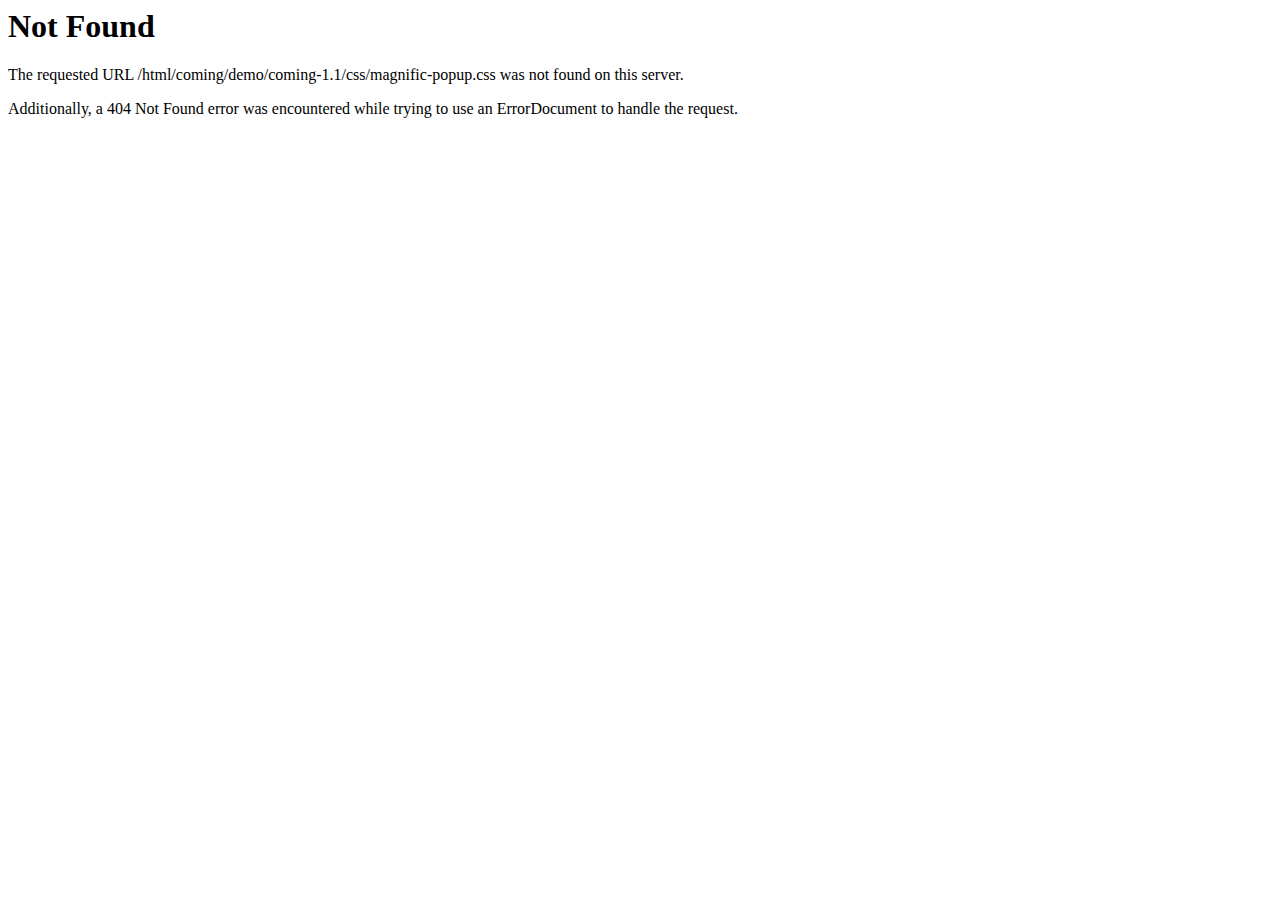
<file: css/magnific-popup.html>
<!DOCTYPE HTML PUBLIC "-//IETF//DTD HTML 2.0//EN">
<html><head>
<title>404 Not Found</title>
</head><body>
<h1>Not Found</h1>
<p>The requested URL /html/coming/demo/coming-1.1/css/magnific-popup.css was not found on this server.</p>
<p>Additionally, a 404 Not Found
error was encountered while trying to use an ErrorDocument to handle the request.</p>
</body></html>
</file>
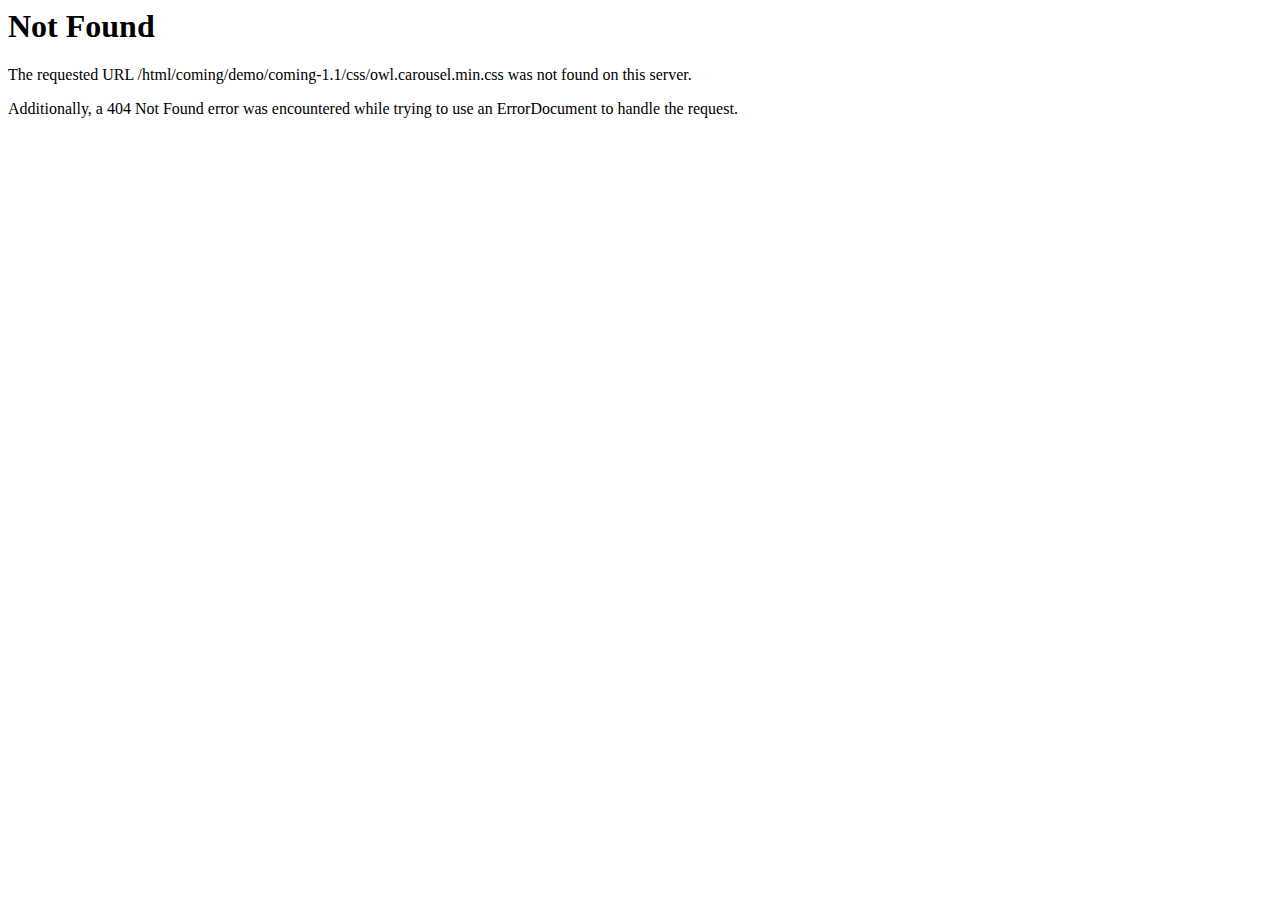
<file: css/owl.carousel.min.html>
<!DOCTYPE HTML PUBLIC "-//IETF//DTD HTML 2.0//EN">
<html><head>
<title>404 Not Found</title>
</head><body>
<h1>Not Found</h1>
<p>The requested URL /html/coming/demo/coming-1.1/css/owl.carousel.min.css was not found on this server.</p>
<p>Additionally, a 404 Not Found
error was encountered while trying to use an ErrorDocument to handle the request.</p>
</body></html>
</file>
